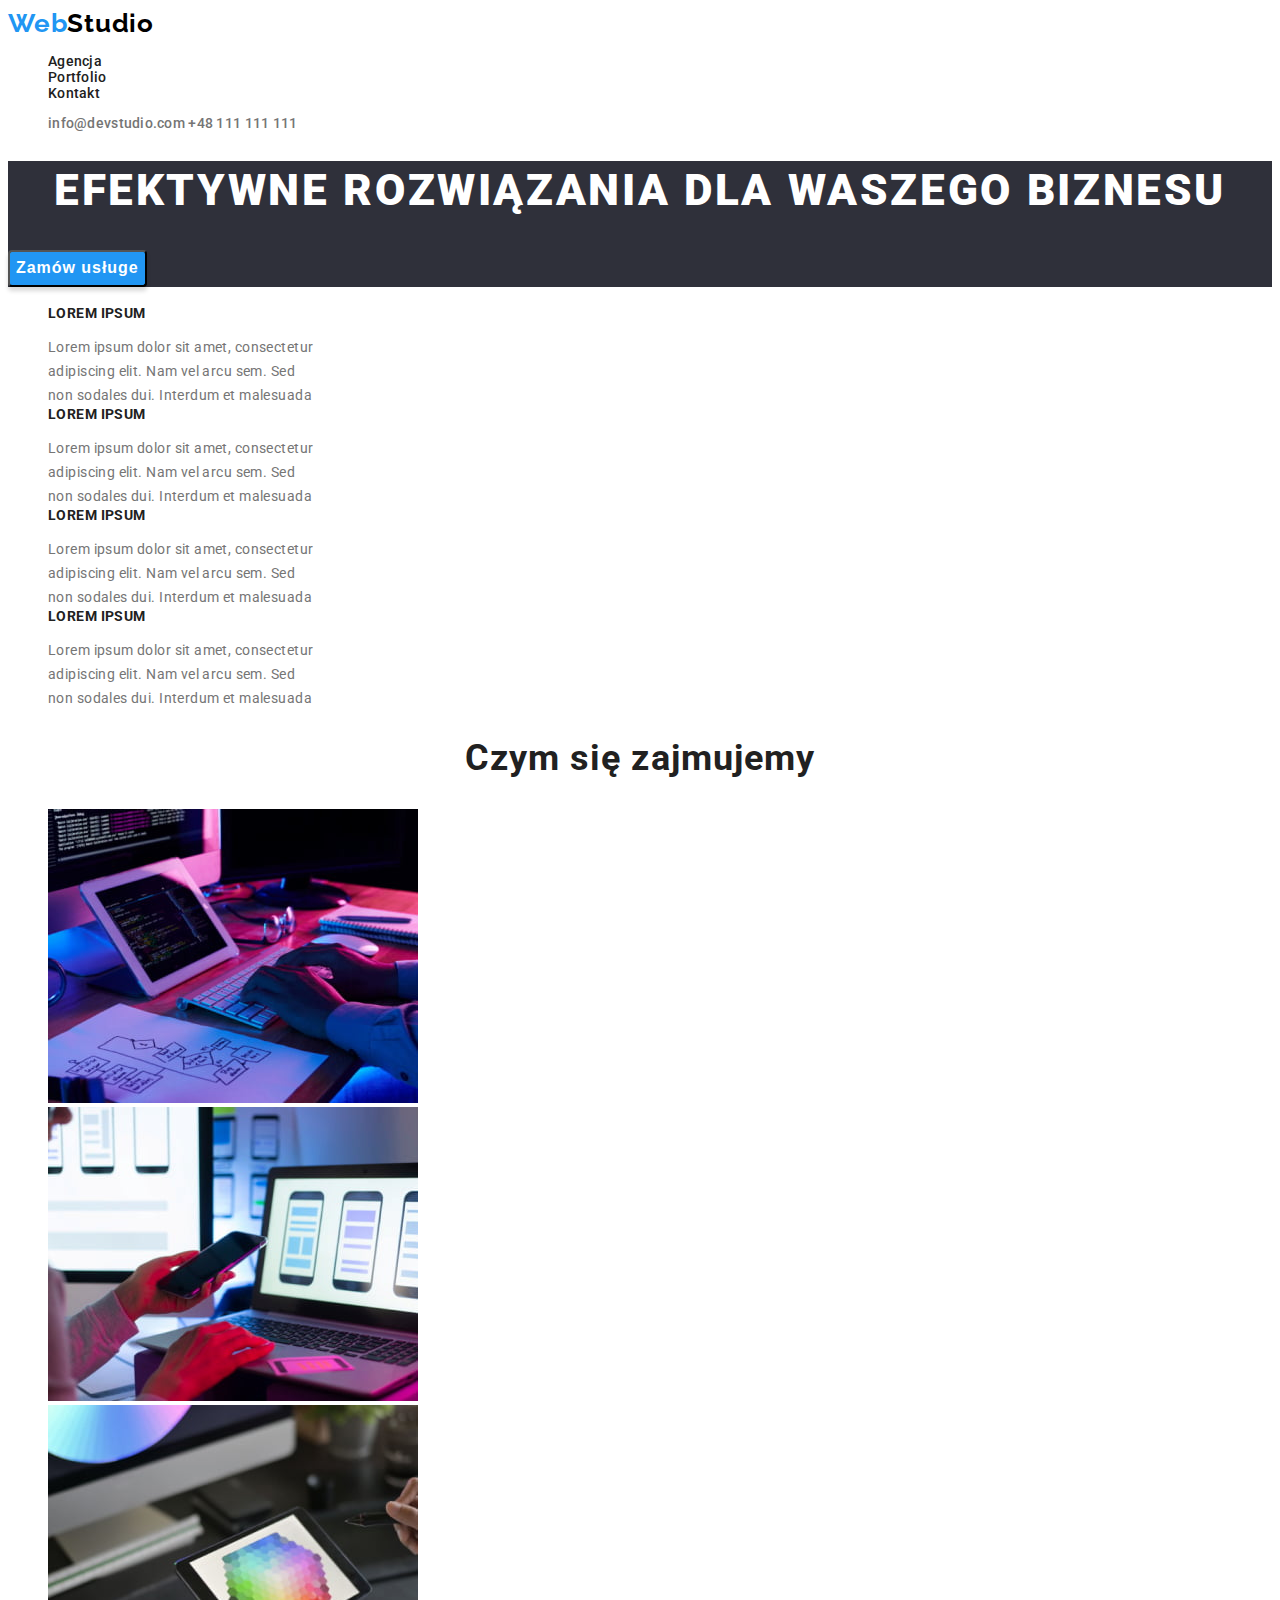
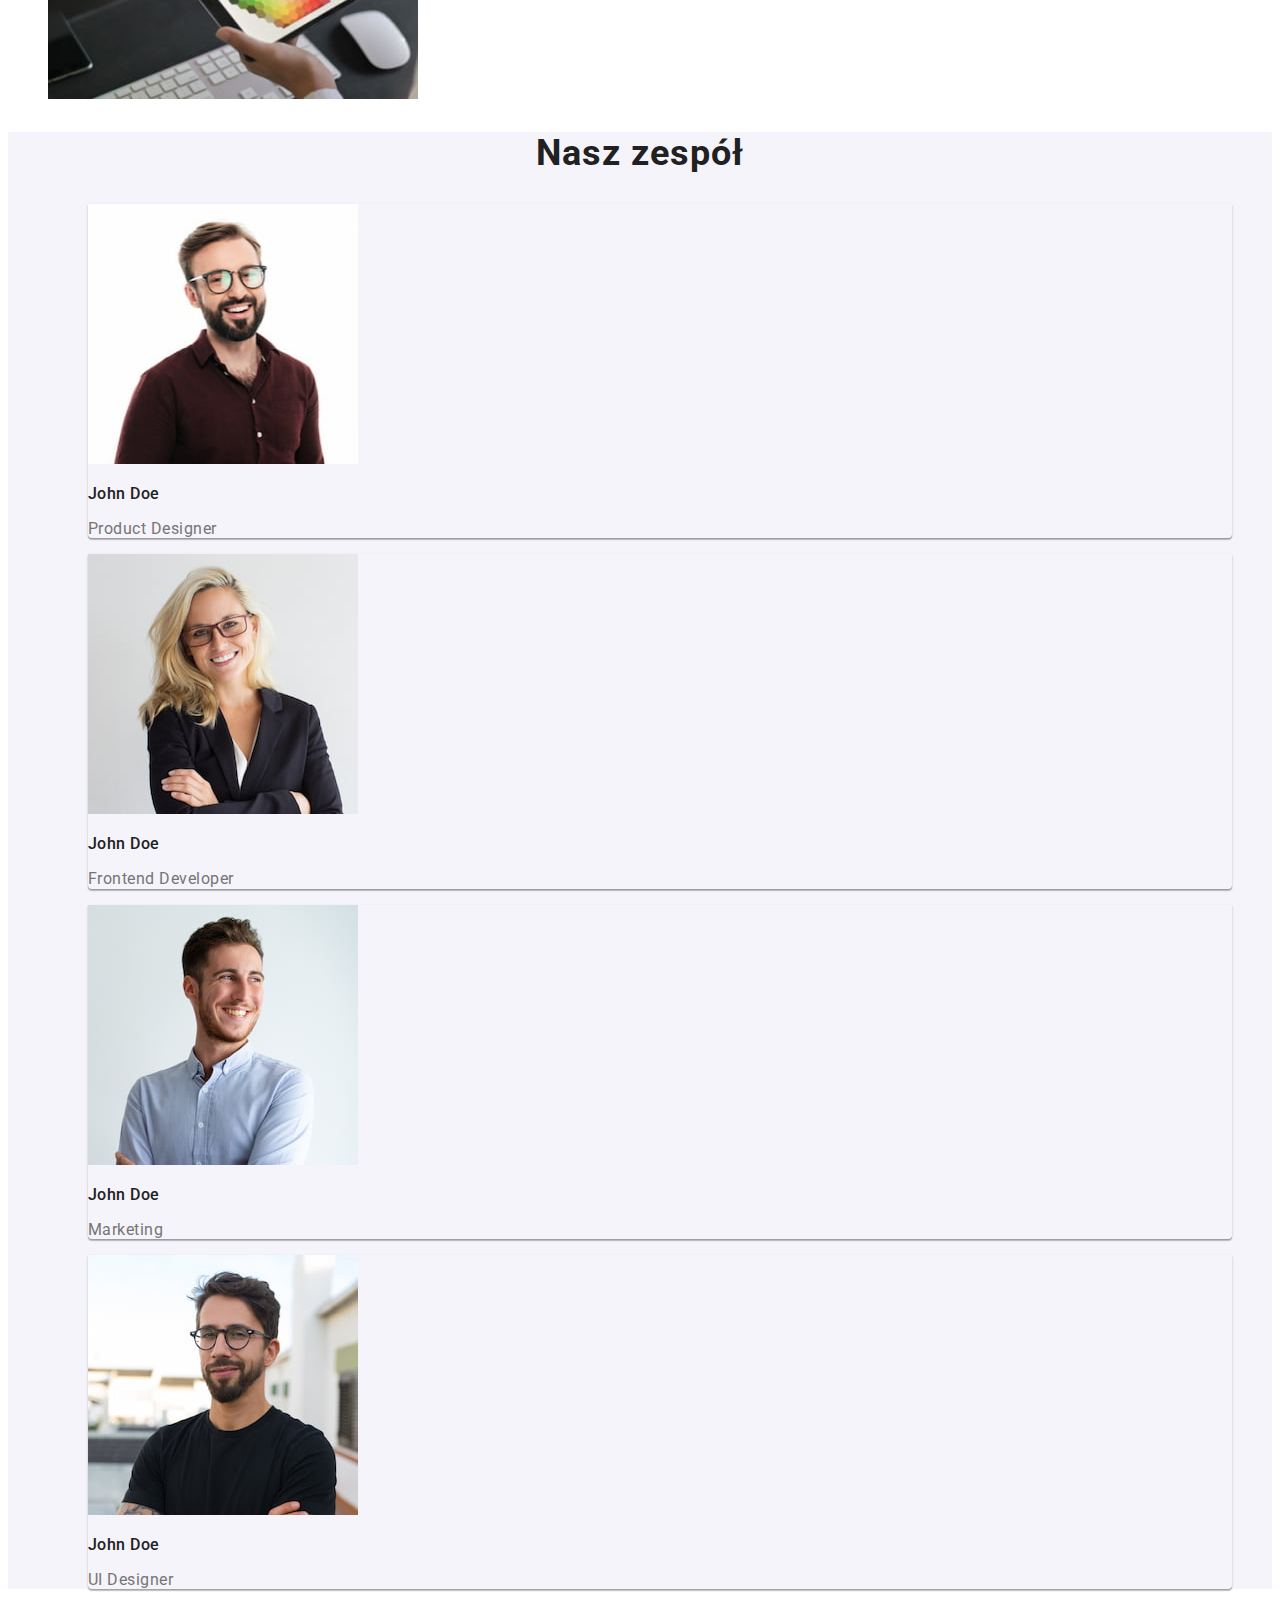
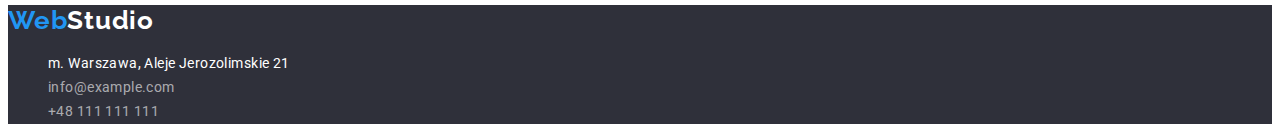
<file: index.html>
<!DOCTYPE html>
<html lang="en">
  <head>
    <meta charset="UTF-8" >
    <meta http-equiv="X-UA-Compatible" content="IE=edge" >
    <meta name="viewport" content="width=device-width, initial-scale=1.0" >
    <link rel="preconnect" href="https://fonts.googleapis.com" >
    <link rel="preconnect" href="https://fonts.gstatic.com" crossorigin >
    <link
      href="https://fonts.googleapis.com/css2?family=Raleway:wght@700&family=Roboto:wght@400;500;700;900&display=swap"
      rel="stylesheet"
    >
    <link rel="stylesheet" href="./css/styles.css">
    <title>Main page</title>
  </head>
  <body>
    <!--header-->
    <header>
      <a class="logo" href="index.html"
        >Web<span class="logo-studio-black">Studio</span></a
      >
      <!--navigation-->
      <nav>
        <ul class="navigation">
          <li><a class="link" href="#">Agencja</a></li>
          <li>
            <a class="link" href="portfolio.html">Portfolio</a>
          </li>
          <li><a class="link" href="#">Kontakt</a></li>
        </ul>
      </nav>
      <!--header-contacts-->
      <ul class="contacts-header">
        <li>
          <a class="link link-contact" href="mailto:info@devstudio.com"
            >info@devstudio.com</a
          >
          <a class="link link-contact" href="tel:+48111111111"
            >+48 111 111 111</a
          >
        </li>
      </ul>
    </header>
    <main>
      <!--HERO-->
      <section>
        <div class="hero">
          <h1 class="header-main">EFEKTYWNE ROZWIĄZANIA DLA WASZEGO BIZNESU</h1>
          <button class="button-service" type="button">Zamów usługe</button>
        </div>
      </section>

      <!--features-->
      <section class="features">
        <ul class="features-list">
          <li class="features-list-item" >
            <span class="feature-title">LOREM IPSUM</span>
            <p class="feature-text">
              Lorem ipsum dolor sit amet, consectetur adipiscing elit. Nam vel
              arcu sem. Sed non sodales dui. Interdum et malesuada
            </p>
          </li>
          <li class="features-list-item">
            <span class="feature-title">LOREM IPSUM</span>
            <p class="feature-text">
              Lorem ipsum dolor sit amet, consectetur adipiscing elit. Nam vel
              arcu sem. Sed non sodales dui. Interdum et malesuada
            </p>
          </li>
          <li class="features-list-item">
            <span class="feature-title">LOREM IPSUM</span>
            <p class="feature-text">
              Lorem ipsum dolor sit amet, consectetur adipiscing elit. Nam vel
              arcu sem. Sed non sodales dui. Interdum et malesuada
            </p>
          </li>
          <li class="features-list-item">
            <span class="feature-title">LOREM IPSUM</span>
            <p class="feature-text">
              Lorem ipsum dolor sit amet, consectetur adipiscing elit. Nam vel
              arcu sem. Sed non sodales dui. Interdum et malesuada
            </p>
          </li>
        </ul>
      </section>
      <!--O NAS-->
      <section>
        <div class="about-us">
          <h2 class="title">Czym się zajmujemy</h2>
          <ul class="about-us-list">
            <li>
              <img
                src="images/index/about-us-coding.jpg"
                alt="kodowanie"
                width="370"
                height="294"
              >
            </li>
            <li>
              <img
                src="images/index/about-us-phone.jpg"
                alt="łączenie z komputerem"
                width="370"
                height="294"
              >
            </li>
            <li>
              <img
                src="images/index/about-us-tablet.jpg"
                alt="zmiana koloru w tablecie"
                width="370"
                height="294"
              >
            </li>
          </ul>
        </div>
      </section>
      <!--NASZ ZESPÓŁ-->
      <section class="our-team">
        <h2 class="title">Nasz zespół</h2>
        <ul class="team-people">
          <li>
            <figure class="team-photos">
              <img
                src="images/index/our-team-product-designer.jpg"
                alt="John_Doe1"
                width="270"
                height="260"
              >
              <figcaption>
                <h3 class="programmers">John Doe</h3>
                <span class="programmers-team">Product Designer</span>
              </figcaption>
            </figure>
          </li>
          <li>
            <figure class="team-photos">
              <img
                src="images/index/our-team-frontend-developer.jpg"
                alt="John_Doe2"
                width="270"
                height="260"
              >
              <figcaption>
                <h3 class="programmers">John Doe</h3>
                <span class="programmers-team">Frontend Developer</span>
              </figcaption>
            </figure>
          </li>
          <li>
            <figure class="team-photos">
              <img
                src="images/index/our-team-marketing.jpg"
                alt="John_Doe3"
                width="270"
                height="260"
              >
              <figcaption>
                <h3 class="programmers">John Doe</h3>
                <span class="programmers-team">Marketing</span>
              </figcaption>
            </figure>
          </li>
          <li>
            <figure class="team-photos">
              <img
                src="images/index/our-team-ui-designer.jpg"
                alt="John_Doe4"
                width="270"
                height="260"
              >
              <figcaption>
                <h3 class="programmers">John Doe</h3>
                <span class="programmers-team">UI Designer</span>
              </figcaption>
            </figure>
          </li>
        </ul>
      </section>
    </main>
    <!--footer-->
    <footer class="contacts">
      <a class="logo" href="index.html"
        >Web<span class="logo-studio-white">Studio</span></a
      >
      <address>
        <ul class="links-footer">
          <li>
            <a
              class="link-footer"
              href="https://goo.gl/maps/8idBE2b1yMuSsfuq6"
              target="_blank"
              >m. Warszawa, Aleje Jerozolimskie 21</a
            >
          </li>
          <li>
            <a class="link-footer contact-footer" href="mailto:info@example.com"
              >info@example.com</a
            >
          </li>
          <li>
            <a class="link-footer contact-footer" href="tel:+48111111111"
              >+48 111 111 111</a
            >
          </li>
        </ul>
      </address>
    </footer>
  </body>
</html>
</file>
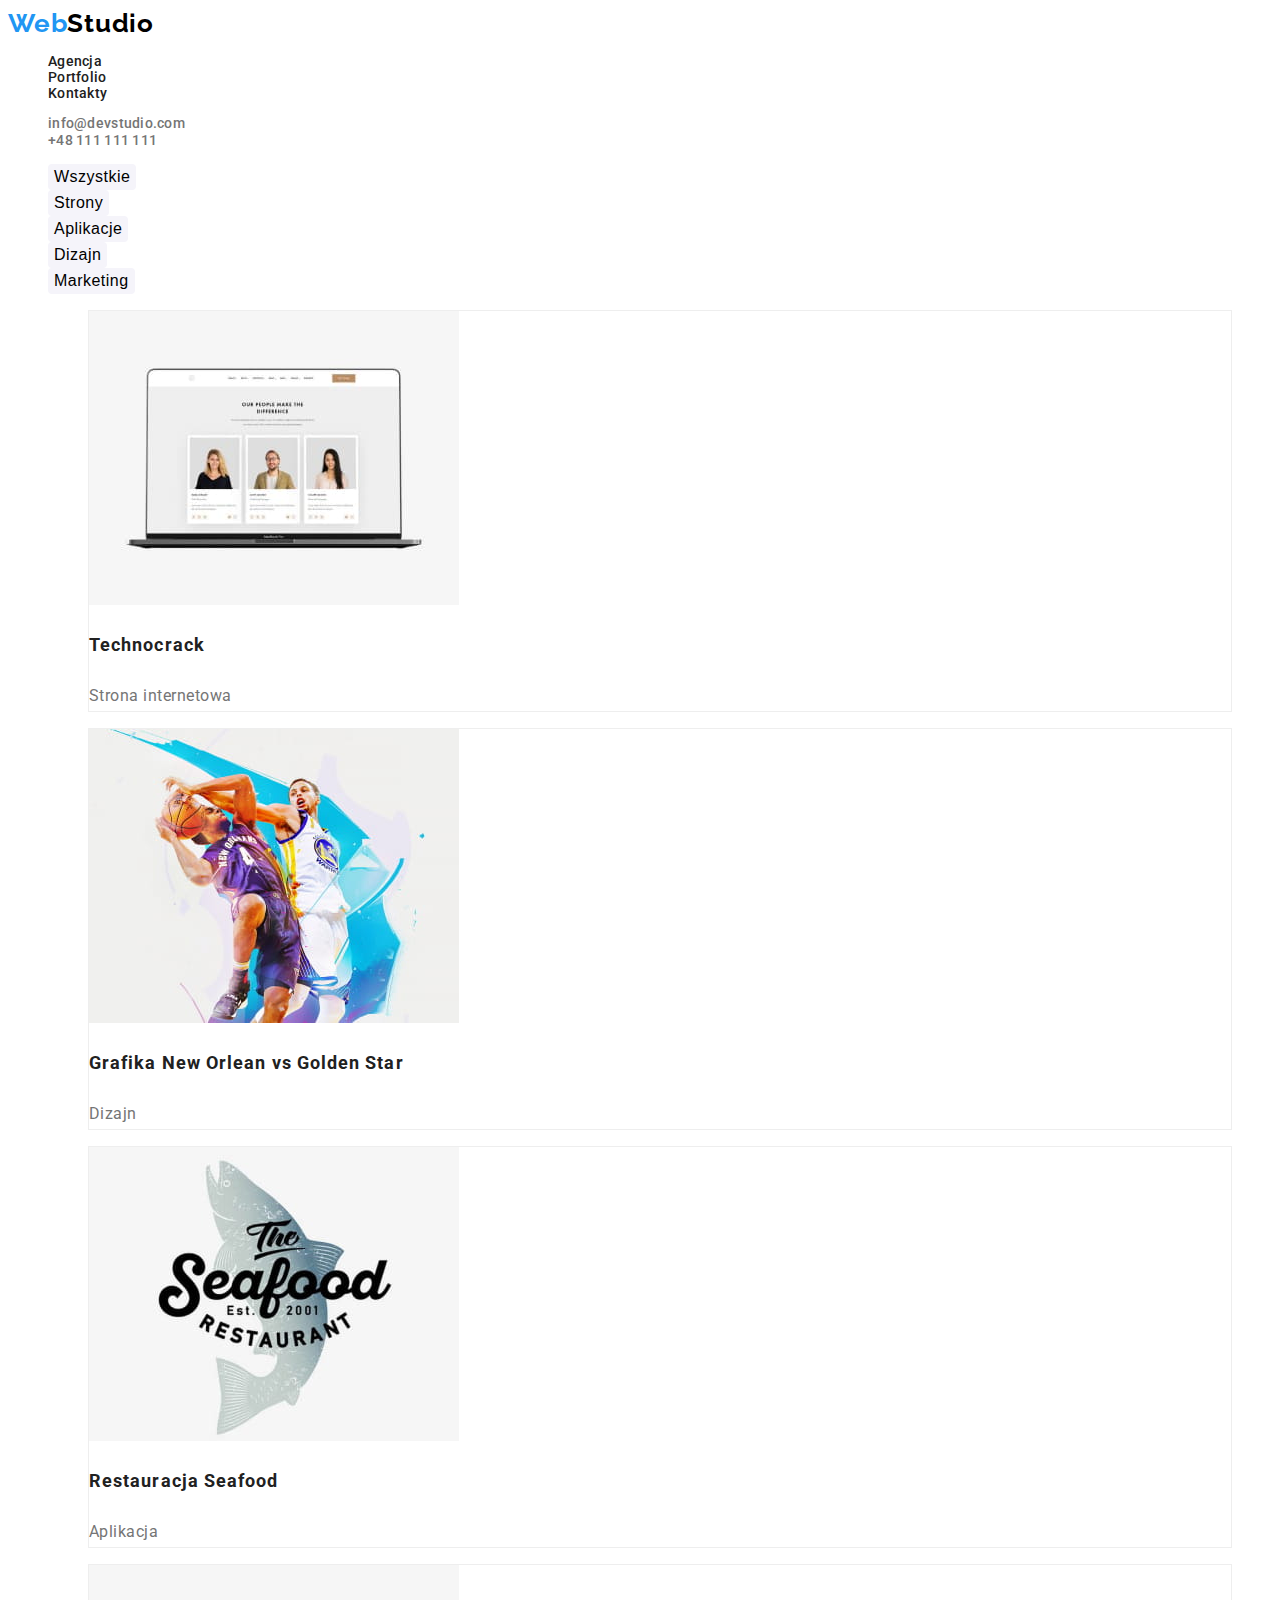
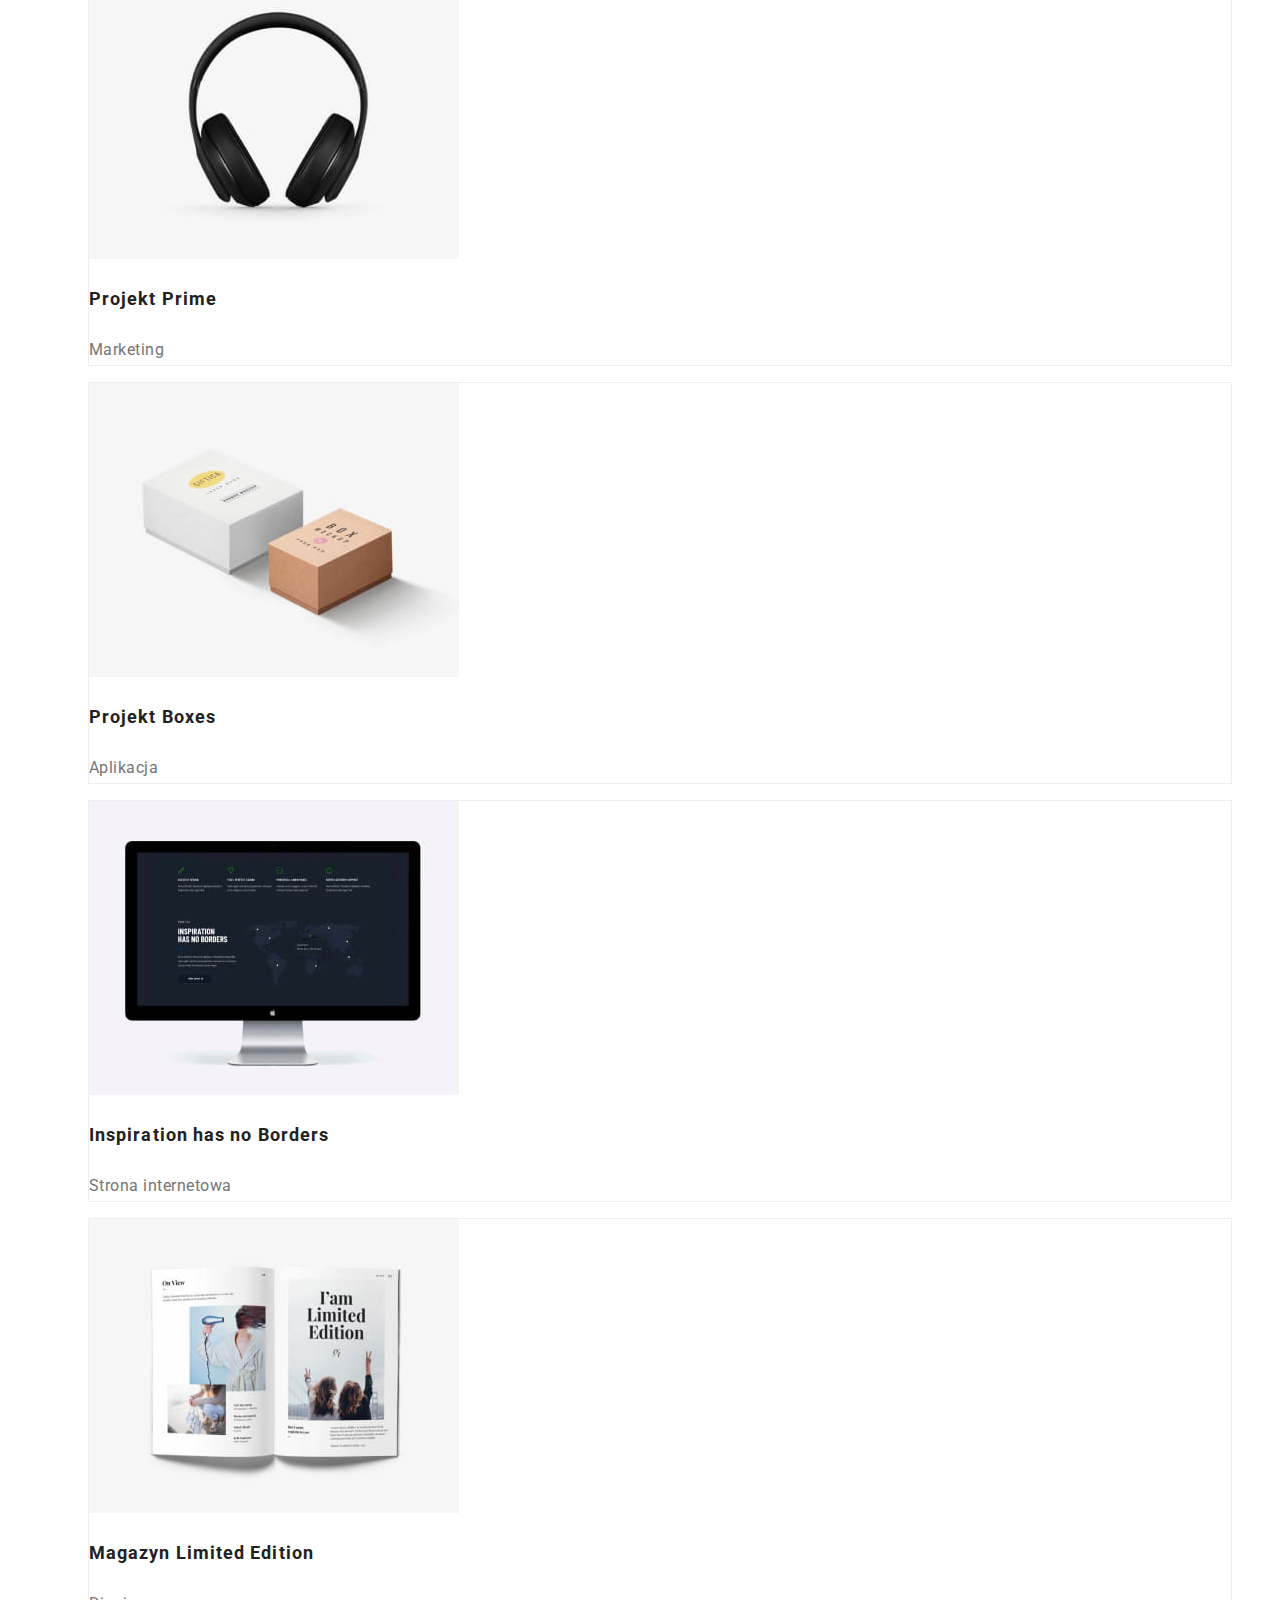
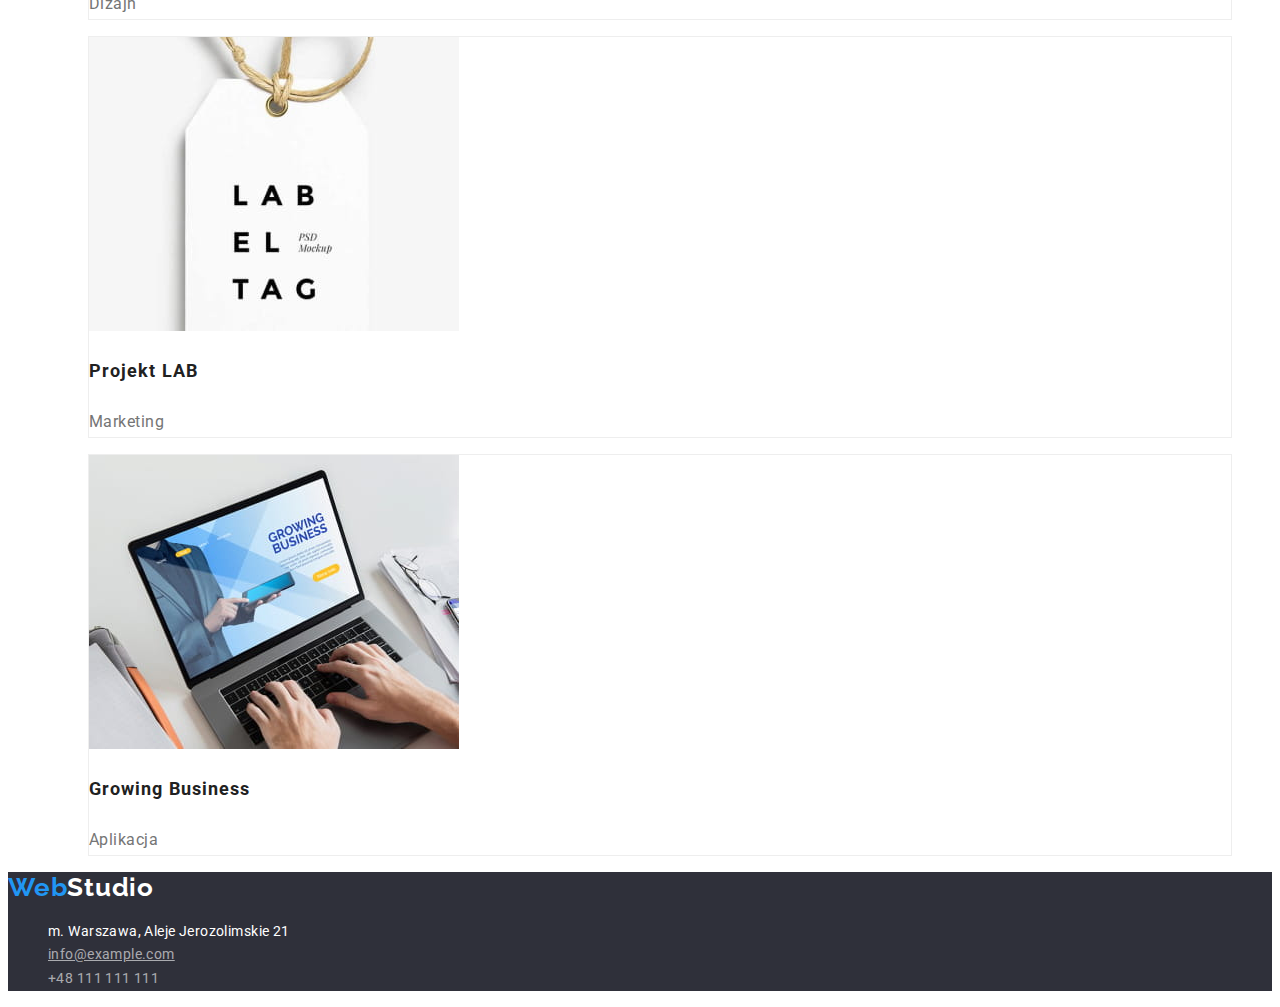
<file: portfolio.html>
<!DOCTYPE html>
<html lang="en">
  <head>
    <meta charset="UTF-8" >
    <meta http-equiv="X-UA-Compatible" content="IE=edge" >
    <meta name="viewport" content="width=device-width, initial-scale=1.0" >
    <link rel="preconnect" href="https://fonts.googleapis.com" >
    <link rel="preconnect" href="https://fonts.gstatic.com" crossorigin >
    <link
      href="https://fonts.googleapis.com/css2?family=Raleway:wght@700&family=Roboto:wght@400;500;700;900&display=swap"
      rel="stylesheet"
    >
    <link rel="stylesheet" href="./css/styles.css">
    <title>Portfolio</title>
  </head>
  <body>
    <!--header-->
    <header>
      <a class="logo" href="index.html"
        >Web<span class="logo-studio-black">Studio</span></a
      >
      <!--navigation-->
      <nav>
        <ul class="navigation">
          <li><a class="link" href="#">Agencja</a></li>
          <li><a class="link" href="portfolio.html">Portfolio</a></li>
          <li><a class="link" href="#">Kontakty</a></li>
        </ul>
      </nav>
      <ul class="contacts-header">
        <li>
          <a class="link link-contact" href="mailto:info@devstudio.com"
            >info@devstudio.com</a
          >
        </li>
        <li>
          <a class="link link-contact" href="tel:+48111111111"
            >+48 111 111 111</a
          >
        </li>
      </ul>
    </header>

    <!--buttons-->
    <main>
      <ul class="buttons-main">
        <li><button class="button-list" type="button">Wszystkie</button></li>
        <li><button class="button-list" type="button">Strony</button></li>
        <li><button class="button-list" type="button">Aplikacje</button></li>
        <li><button class="button-list" type="button">Dizajn</button></li>
        <li><button class="button-list" type="button">Marketing</button></li>
      </ul>

      <!--projects-->
      <section>
        <ul class="portfolio-projects">
          <li>
            <figure class="portfolio-images">
              <img
                src="images/portfolio/technocrack.jpg"
                alt="Web page"
                width="370"
                height="294"
              >
              <figcaption>
                <h3 class="project">Technocrack</h3>
                <span class="project-item">Strona internetowa</span>
              </figcaption>
            </figure>
          </li>
          <li>
            <figure class="portfolio-images">
              <img
                src="images/portfolio/basketball.jpg"
                alt="basketball match graphics"
                width="370"
                height="294"
              >
              <figcaption>
                <h3 class="project">Grafika New Orlean vs Golden Star</h3>
                <span class="project-item">Dizajn</span>
              </figcaption>
            </figure>
          </li>
          <li>
            <figure class="portfolio-images">
              <img
                src="images/portfolio/restaurant.jpg"
                alt="logo seafood restaurant"
                width="370"
                height="294"
              >
              <figcaption>
                <h3 class="project">Restauracja Seafood</h3>
                <span class="project-item">Aplikacja</span>
              </figcaption>
            </figure>
          </li>
          <li>
            <figure class="portfolio-images">
              <img
                src="images/portfolio/headphones.jpg"
                alt="headphones"
                width="370"
                height="294"
              >
              <figcaption>
                <h3 class="project">Projekt Prime</h3>
                <span class="project-item">Marketing</span>
              </figcaption>
            </figure>
          </li>
          <li>
            <figure class="portfolio-images">
              <img
                src="images/portfolio/boxes.jpg"
                alt="boxes"
                width="370"
                height="294"
              >
              <figcaption>
                <h3 class="project">Projekt Boxes</h3>
                <span class="project-item">Aplikacja</span>
              </figcaption>
            </figure>
          </li>
          <li>
            <figure class="portfolio-images">
              <img
                src="images/portfolio/monitor.jpg"
                alt="monitor"
                width="370"
                height="294"
              >
              <figcaption>
                <h3 class="project">Inspiration has no Borders</h3>
                <span class="project-item">Strona internetowa</span>
              </figcaption>
            </figure>
          </li>
          <li>
            <figure class="portfolio-images">
              <img
                src="images/portfolio/magazine.jpg"
                alt="Limited Edition magazine"
                width="370"
                height="294"
              >
              <figcaption>
                <h3 class="project">Magazyn Limited Edition</h3>
                <span class="project-item">Dizajn</span>
              </figcaption>
            </figure>
          </li>
          <li>
            <figure class="portfolio-images">
              <img
                src="images/portfolio/label.jpg"
                alt="project label tag"
                width="370"
                height="294"
              >
              <figcaption>
                <h3 class="project">Projekt LAB</h3>
                <span class="project-item">Marketing</span>
              </figcaption>
            </figure>
          </li>
          <li>
            <figure class="portfolio-images">
              <img
                src="images/portfolio/laptop.jpg"
                alt="growing business app on laptop"
                width="370"
                height="294"
              >
              <figcaption>
                <h3 class="project">Growing Business</h3>
                <span class="project-item">Aplikacja</span>
              </figcaption>
            </figure>
          </li>
        </ul>
      </section>
    </main>

    <!--footer-->
    <footer class="contacts">
      <a class="logo" href="index.html"
        >Web<span class="logo-studio-white">Studio</span></a
      >
      <address>
        <ul class="links-footer">
          <li>
            <a
              class="link-footer"
              href="https://goo.gl/maps/8idBE2b1yMuSsfuq6"
              target="_blank"
              >m. Warszawa, Aleje Jerozolimskie 21</a
            >
          </li>
          <li>
            <a
              class="link-footer contact-footer-mail"
              href="mailto:info@example.com"
              >info@example.com</a
            >
          </li>
          <li>
            <a class="link-footer contact-footer" href="tel:+48111111111"
              >+48 111 111 111</a
            >
          </li>
        </ul>
      </address>
    </footer>
  </body>
</html>
</file>
<file: css/styles.css>
:root {
  --brand-color: #2196f3;
  --main-color: #212121;
  --background-gray-color: #2f303a;
  --main-gray-color: #757575;
  --black-color: #000000;
  --white-color: #ffffff;
  --light-color: #f5f4fa;
  --projects-color: #eeeeee;
}

body {
  font-family: 'Roboto', sans-serif;
  color: var(--main-color);
}

/*logo*/

.logo {
  font-family: 'Raleway', sans-serif;
  font-weight: 700;
  font-size: 26px;
  line-height: 1.2;
  letter-spacing: 0.03em;
  color: var(--brand-color);
  text-decoration: none;
}

.logo-studio-black {
  color: var(--black-color);
}

.logo-studio-white {
  color: var(--white-color);
}

/*navigation*/

.navigation,
.contacts-header {
  list-style-type: none;
  font-weight: 500;
  font-size: 14px;
  letter-spacing: 0.02em;
  line-height: 1.15;
}

.link {
  text-decoration: none;
  color: var(--main-color);
}

.link-contact {
  color: var(--main-gray-color);
}

/*header contacts*/

.link:hover,
.link:focus,
.link-footer:hover,
.link-footer:focus {
  color: var(--brand-color);
}

/*hero*/
.hero {
  background-color: var(--background-gray-color);
}

.header-main {
  font-weight: 900;
  font-size: 44px;
  line-height: 1.36;
  text-align: center;
  letter-spacing: 0.06em;
  text-transform: uppercase;
  color: var(--white-color);
}

.button-service {
  font-weight: 700;
  font-size: 16px;
  line-height: 1.9;
  text-align: center;
  letter-spacing: 0.06em;
  background-color: var(--brand-color);
  border-radius: 4px;
  box-shadow: 0px 4px 4px rgba(0, 0, 0, 0.15);
  color: var(--white-color);
  cursor: pointer;
}

/*features*/

.features-list .features-list-item {
  width: 270px;
  height: 101px;
  list-style: none;
}

.feature-title {
  font-weight: 700;
  font-size: 14px;
  line-height: 1.14;
  letter-spacing: 0.03em;
  text-transform: uppercase;
  color: var(--main-color);
  text-align: center;
}

.feature-text {
  font-size: 14px;
  line-height: 1.71;
  letter-spacing: 0.03em;
  color: var(--main-gray-color);
}

/*about-us*/

.title {
  font-weight: 700;
  font-size: 36px;
  line-height: 1.17;
  text-align: center;
  letter-spacing: 0.03em;
}

.about-us-list {
  list-style-type: none;
}

/*our-team*/

.team-people {
  list-style-type: none;
}

.team-people .programmers {
  font-weight: 500;
  font-size: 16px;
  letter-spacing: 0.03em;
}

.team-people .programmers-team {
  font-size: 16px;
  line-height: 1.19;
  color: var(--main-gray-color);
  letter-spacing: 0.03em;
}

.team-people .team-photos {
  box-shadow: 0px 1px 3px rgba(0, 0, 0, 0.12), 0px 1px 1px rgba(0, 0, 0, 0.14),
    0px 2px 1px rgba(0, 0, 0, 0.2);
  border-radius: 0px 0px 4px 4px;
}

.our-team {
  background-color: var(--light-color);
}

/*footer*/
.contacts {
  background-color: var(--background-gray-color);
}

.link-footer {
  text-decoration: none;
  color: var(--white-color);
  font-size: 14px;
  line-height: 1.71;
  letter-spacing: 0.03em;
  font-style: normal;
}

.contact-footer {
  color: rgba(255, 255, 255, 0.6);
}

.contact-footer-mail {
  color: rgba(255, 255, 255, 0.6);
  text-decoration: underline;
  cursor: pointer;
}

.links-footer {
  list-style-type: none;
}

/*portfolio*/

.buttons-main {
  list-style-type: none;
}

.buttons-main .button-list {
  background: var(--light-color);
  border-radius: 4px;
  border-style: none;
  font-weight: 500;
  font-size: 16px;
  line-height: 1.5;
  text-align: center;
  letter-spacing: 0.03em;
  cursor: pointer;
}

.buttons-main .button-list:hover,
.buttons-main .button-list:focus {
  color: var(--white-color);
  background-color: var(--brand-color);
  box-shadow: 0px 3px 1px rgba(0, 0, 0, 0.1), 0px 1px 2px rgba(0, 0, 0, 0.08),
    0px 2px 2px rgba(0, 0, 0, 0.12);
}

/*projects*/

.portfolio-projects {
  list-style-type: none;
}

.portfolio-projects .portfolio-images {
  border: 1px solid var(--projects-color);
}

.portfolio-projects .project {
  font-size: 18px;
  line-height: 2;
  letter-spacing: 0.06em;
}

.portfolio-projects .project-item {
  font-size: 16px;
  line-height: 1.88;
  letter-spacing: 0.03em;
  color: var(--main-gray-color);
}
</file>
